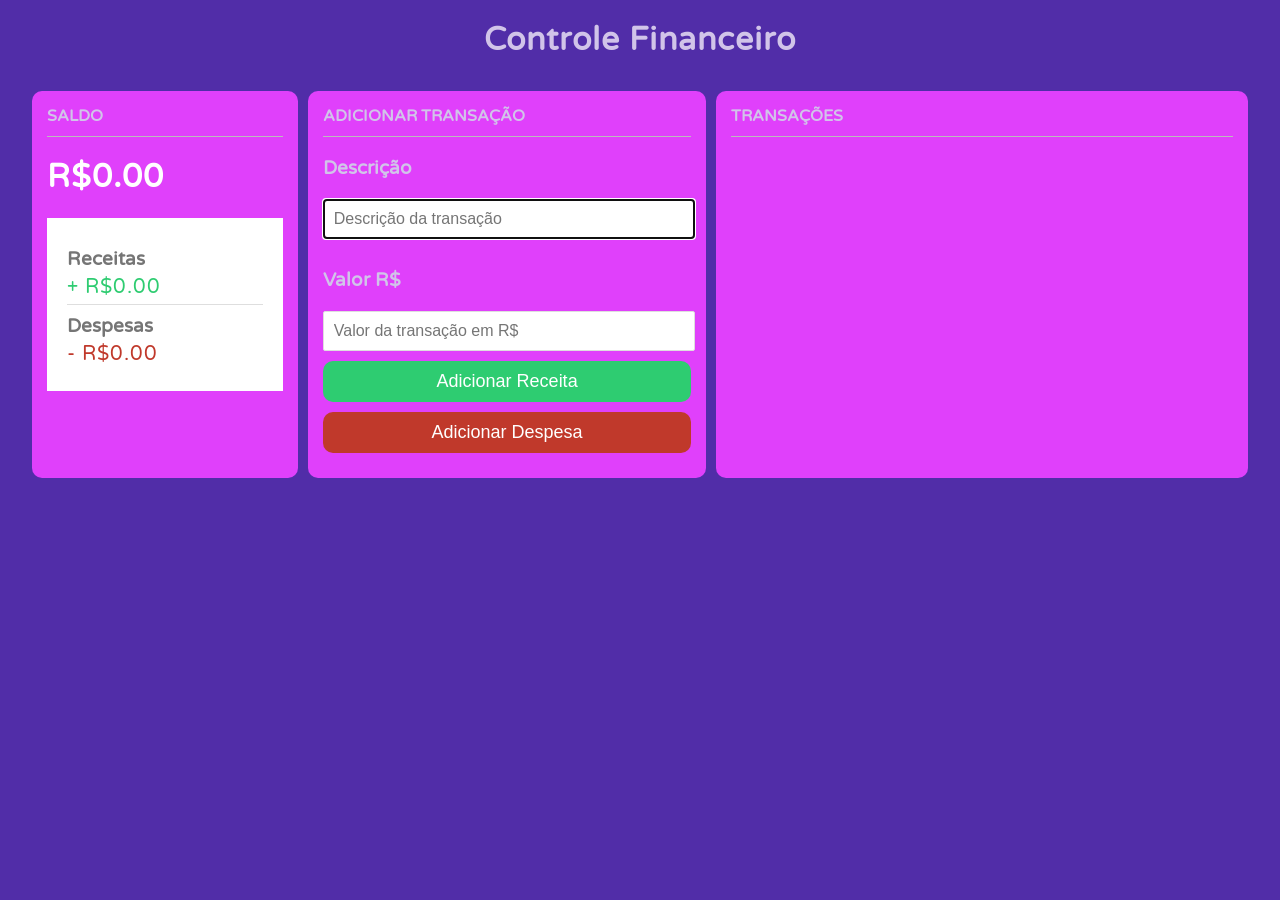
<file: index.html>
<!DOCTYPE html>
<html lang="pt-br">

<head>
  <meta charset="UTF-8" />
  <meta name="viewport" content="width=device-width, initial-scale=1.0" />
  <link rel="stylesheet" href="./style.css" />
  <title>Controle Financeiro</title>
</head>

<body>
  <h1 class="title">Controle Financeiro</h1>

  <div class="container">
    <div class="item">
      <h4>Saldo</h4>

      <h1 id="balanco" class="balanco">R$0.00</h1>

      <div class="inc-exp-container">
        <div>
          <h3 class="montante">Receitas</h3>
          <p id="din-positivo" class="din positivo">+ R$0.00</p>
        </div>

        <div>
          <h3 class="montante">Despesas</h3>
          <p id="din-negativo" class="din negativo">- R$0.00</p>
        </div>
      </div>
    </div>

    <div class="item">
      <h4>Adicionar transação</h4>
      <form id="form">
        <div class="form-control">
          <label for="descricao">
            <h3>Descrição</h3>
          </label>
          <input autofocus type="text" id="descricao" placeholder="Descrição da transação" />
        </div>

        <div class="form-control">
          <label for="montante">
            <h3>Valor R$</h3>
          </label>
          <input type="number" id="montante" placeholder="Valor da transação em R$" />
        </div>

        <button id="btn-receita" class="btn">Adicionar Receita</button>
        <button id="btn-despesa" class="btn">Adicionar Despesa</button>
        <!-- <input type="button" value="Enviar"> -->
      </form>
    </div>

    <div class="item">
      <h4>Transações</h4>

      <ul id="transacoes" class="transacoes">
        <!-- <li class="negativo">
          Fatura Cartão Fake <span>-R$5000</span><button class="delete-btn" onclick="deletaTransacao(10)">X</button>
        </li> -->
      </ul>
    </div>
  </div>

  <script src="controle.js"></script>
</body>

</html>
</file>
<file: style.css>
@import url("https://fonts.googleapis.com/css2?family=Varela+Round&display=swap");

body {
  background-color: #512da8;
  display: flex;
  flex-direction: column;
  align-items: center;
  height: 30vh;
  max-height: 50vh;
  margin: 0;
  font-family: "Varela Round", sans-serif;
  color: #d1c4e9;
}

.container {
  display: grid;
  grid-template-columns: 1fr 1.5fr 2fr;
  padding: 10px;
  gap: 10px;
  width: 95vw;
}

h1 {
  letter-spacing: 1px;
  color: #ffffff;
}

.title {
  color: #d1c4e9;
}

h3 {
  padding-top: 10px;
  margin: 0;
}

.montante {
  color: #757575;
}

.item {
  padding: 15px;
  background-color: #e040fb;
  border-radius: 10px;
}

h4 {
  margin: 0;
  text-transform: uppercase;
  border-bottom: 1px solid #bbb;
  padding-bottom: 10px;
}

.inc-exp-container {
  flex-direction: column;
  background-color: #fff;
  box-shadow: var(--box-shadow);
  padding: 20px;
  display: flex;
  justify-content: space-between;
  margin: 20px 0;
}

.inc-exp-container > div {
  flex: 1;
  text-align: left;
}

.inc-exp-container > div:first-of-type {
  border-bottom: 1px solid #dedede;
}

.din {
  font-size: 20px;
  letter-spacing: 1px;
  margin: 5px 0;
}

.din.positivo {
  color: #2ecc71;
}

.din.negativo {
  color: #c0392b;
}

label {
  display: inline-block;
  margin: 10px 0;
}

input[type="text"],
input[type="number"] {
  border: 1px solid #dedede;
  border-radius: 2px;
  display: block;
  font-size: 16px;
  margin: 10px 0 10px;
  padding: 10px;
  width: 95%;
}

#btn-receita {
  background-color: #2ecc71;
}

#btn-despesa {
  background-color: #c0392b;
}

.btn {
  cursor: pointer;
  box-shadow: var(--box-shadow);
  color: #fff;
  border: 0;
  display: block;
  font-size: 18px;
  margin: 10px 0 10px;
  padding: 10px;
  width: 100%;
  border-radius: 10px;
}

.btn:focus,
.delete-btn:focus {
  outline: 0;
}

.transacoes {
  list-style-type: none;
  padding: 0;
  margin-bottom: 40px;
}

.transacoes li {
  background-color: #ffffff;
  box-shadow: var(--box-shadow);
  color: #212121;
  display: flex;
  justify-content: space-between;
  position: relative;
  padding: 10px;
  margin: 2px 30px 0px 0px;
  border-radius: 2px;
}

.transacoes li.positivo {
  border-right: 7px solid #2ecc71;
}

.transacoes li.negativo {
  border-right: 7px solid #c0392b;
}

.delete-btn {
  cursor: pointer;
  background-color: #ff5722;
  border: 0;
  color: #fff;
  font-size: 20px;
  line-height: 20px;
  padding: 10px 10px;
  position: absolute;
  top: 50%;
  right: -10%;
  transform: translate(-100%, -50%);
  opacity: 0;
  transition: opacity 0.3s ease;
}

.transacoes li:hover .delete-btn {
  opacity: 1;
}

@media screen and (max-width: 900px) {
  .container {
    grid-template-columns: 1fr;
  }
}
</file>
